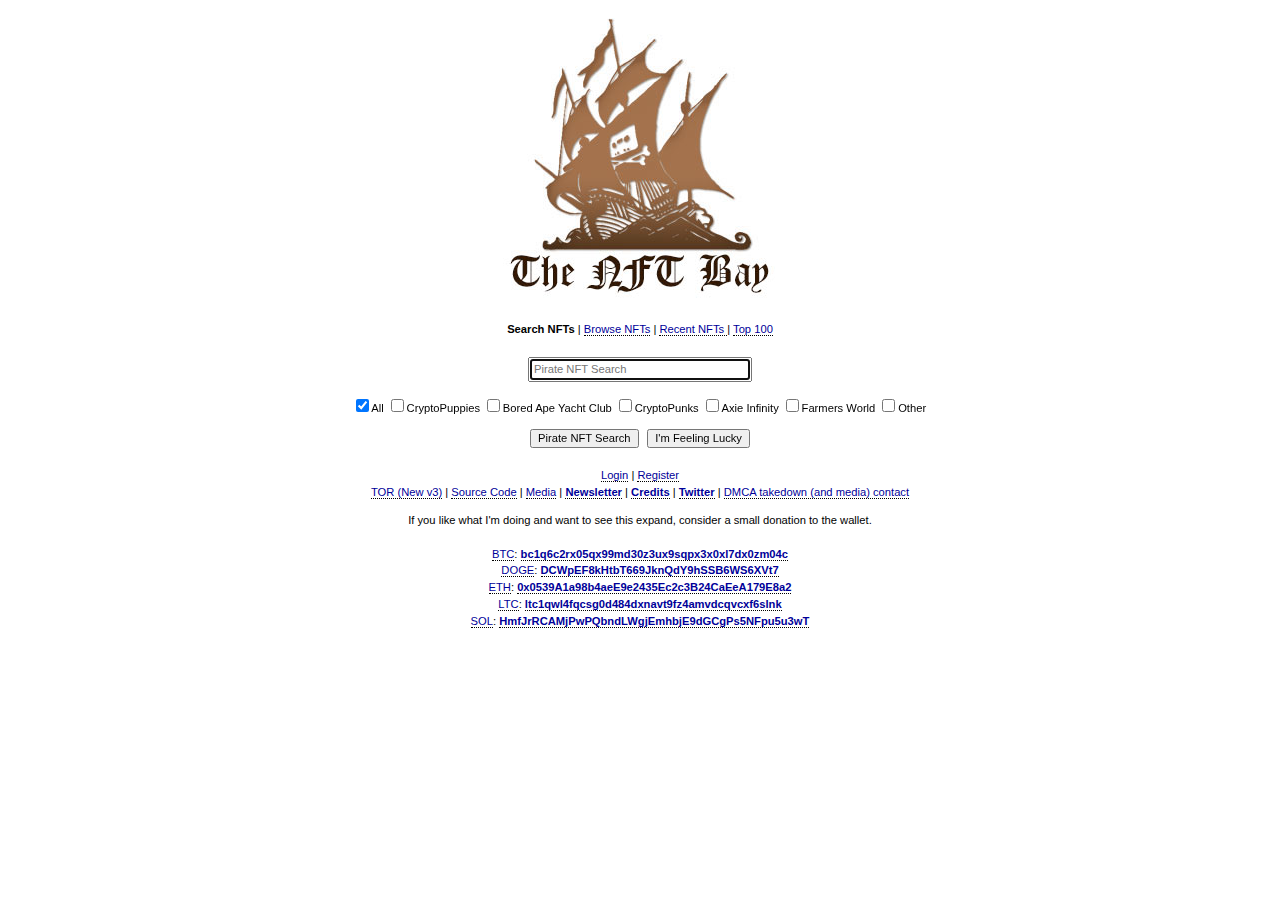
<file: index.html>
<!DOCTYPE html>
<html lang="en">

<head>
    <meta charset="utf-8">
    <meta name="viewport" content="width=device-width, initial-scale=1, shrink-to-fit=no">
    <title>The NFT Bay is the galaxy's most resilient NFT BitTorrent site! - You wouldn't steal a JPEG (or would you...)
    </title>
    <meta name="description"
        content="The NFT Bay is the galaxy's most resilient NFT BitTorrent site! - You wouldn't steal a JPEG (or would you...)">
    <meta name="keywords"
        content="mp3, avi, bittorrent, torrent, torrents, movies, music, games, applications, apps, download, upload, share, kopimi, magnets, magnet">
    <link href="/static/normalize.css" rel="stylesheet" type="text/css">
    <link href="/static/tpb.css" rel="stylesheet" type="text/css">
    <script src="/static/main.js"></script>
    <link rel="preload" href="/browse.json" as="fetch" />
    <link rel="preload" href="/recent.json" as="fetch" />
    <link rel="preload" href="/top.json" as="fetch" />
    <script src="https://ajax.googleapis.com/ajax/libs/jquery/2.1.4/jquery.min.js"></script>

    <link rel="preload" href="/browse.json" as="fetch" />
    <link rel="preload" href="/recent.json" as="fetch" />
    <link rel="preload" href="/top.json" as="fetch" />

    <meta name="twitter:card" content="summary_large_image" />
    <meta name="twitter:description" content="You wouldn't steal a JPEG (or would you...)" />
    <meta name="twitter:title" content="The NFT Bay is the galaxy's most resilient NFT BitTorrent site!" />
    <meta name="twitter:image" content="https://thenftbay.org/images/tnb.jpg" />

    <meta property="og:locale" content="en_US" />
    <meta property="og:type" content="article" />
    <meta property="og:site_name" content="The NFT Bay is the galaxy's most resilient NFT BitTorrent site!" />

    <meta property="og:title" content="The NFT Bay is the galaxy's most resilient NFT BitTorrent site!" />
    <meta property="og:description" content="You wouldn't steal a JPEG (or would you...)" />


    <meta property="og:image" content="https://thenftbay.org/images/tnb.jpg" />
    <meta property="og:image:width" content="730" />
    <meta property="og:image:height" content="412" />

    <!-- Global site tag (gtag.js) - Google Analytics -->
<script async src="https://www.googletagmanager.com/gtag/js?id=UA-72070602-1"></script>
<script>
  window.dataLayer = window.dataLayer || [];
  function gtag(){dataLayer.push(arguments);}
  gtag('js', new Date());

  gtag('config', 'UA-72070602-1');
</script>


</head>

<body class="align-center" id="home">
    <header>
        <nav>
            <section><a href="/description.html" style="border: 0;"><img src="/images/tnb.jpg"></a></section>
            <section>
                <strong>Search NFTs</strong> |
                <a href="/search.html" title="Browse NFTs">Browse&nbsp;NFTs</a> |
                <a href="/recent.html" title="Recent NFTs">Recent&nbsp;NFTs </a> |
                <a href="/top.html" title="Top 100">Top&nbsp;100</a>
            </section>
        </nav>
    </header>
    <main>
        <section>
            <form action="/search.html" name="q">
                <div>
                    <input name="q" type="search" title="Pirate NFT Search" placeholder="Pirate NFT Search" autofocus
                        required style="width: 20em; padding: 4px;">
                </div>
                <div>
                    <span class="form-box"><label title="All" for="all" accesskey="a"><input name="all" id="all"
                                type="checkbox" onclick="setAll();" checked>All</label></span>
                    <span class="form-box"><label title="CryptoPuppies" for="audio" accesskey="q"><input name="audio"
                                id="audio" type="checkbox" onclick="rmAll();">CryptoPuppies</label></span>
                    <span class="form-box"><label title="Video" for="video" accesskey="w"><input name="video" id="video"
                                type="checkbox" onclick="rmAll();">Bored Ape Yacht Club</label></span>
                    <span class="form-box"><label title="Applications" for="apps" accesskey="e"><input name="apps"
                                id="apps" type="checkbox" onclick="rmAll();">CryptoPunks</label></span>
                    <span class="form-box"><label title="Games" for="games" accesskey="r"><input name="games" id="games"
                                type="checkbox" onclick="rmAll();">Axie Infinity</label></span>
                    <span class="form-box"><label title="Porn" for="porn" accesskey="t"><input name="porn" id="porn"
                                type="checkbox" onclick="rmAll();">Farmers World</label></span>
                    <span class="form-box"><label title="Other" for="other" accesskey="y"><input name="other" id="other"
                                type="checkbox" onclick="rmAll();">Other</label></span>
                </div>
                <div>
                    <input type="submit" title="Pirate NFT Search" name="search" value="Pirate NFT Search"
                        accesskey="s">
                    <input type="submit" title="I'm Feeling Lucky" name="lucky" value="I'm Feeling Lucky">
                </div>
                <input type="hidden" name="page" value="0">
                <input type="hidden" name="orderby" value="">
            </form>
            </div>
        </section>
    </main>
    <footer class="row flow-root flow-column align-center">
        <nav>
            <div>
                <a href="" title="Login">Login</a> |
                <a href="" title="Register">Register</a>
            </div>
            <div>
                <a href="https://www.youtube.com/watch?v=GiHdpAVIHgo" title="tor address">TOR (New v3)</a>
                |
                <a href="http://github.com/ghuntley/thenftbay.org" title="discussion forum" target="_blank">Source Code</a>
                |
                <a href="/media.html" title="media" target="_blank">Media</a>
                |
                <a href="https://ghuntley.com/newsletter" target="_NEW"><b>Newsletter</b></a>
                |
                <a href="https://ghuntley.com" target="_NEW"><b>Credits</b></a>
                |
                <a href="https://twitter.com/GeoffreyHuntley/status/1461322836165885954" target="_NEW"><b>Twitter</b></a>
                |
                <a href="mailto:ghuntley+thenftbay@ghuntley.com" target="_NEW">DMCA takedown (and media) contact</a>
            </div>
        </nav>
        <p style="overflow-wrap: break-word;">
            If you like what I'm doing and want to see this expand, consider a small donation to the wallet.<br/><br/>

            <a href="https://ghuntley.com/support" target="_NEW">BTC</a>: <b><a href="https://ghuntley.com/support">bc1q6c2rx05qx99md30z3ux9sqpx3x0xl7dx0zm04c</a></b><br/>

            <a href="https://ghuntley.com/support" target="_NEW">DOGE</a>: <b><a href="https://ghuntley.com/support">DCWpEF8kHtbT669JknQdY9hSSB6WS6XVt7</a></b><br/>

            <a href="https://ghuntley.com/support" target="_NEW">ETH</a>: <b><a href="https://ghuntley.com/support">0x0539A1a98b4aeE9e2435Ec2c3B24CaEeA179E8a2</a></b><br/>

            <a href="https://ghuntley.com/support" target="_NEW">LTC</a>: <b><a href="https://ghuntley.com/support">ltc1qwl4fqcsg0d484dxnavt9fz4amvdcqvcxf6slnk</a></b><br/>

            <a href="https://ghuntley.com/support" target="_NEW">SOL</a>: <b><a href="https://ghuntley.com/support">HmfJrRCAMjPwPQbndLWgjEmhbjE9dGCgPs5NFpu5u3wT</a></b><br/>
        </p>
    </footer>

</body>

</html>
</file>
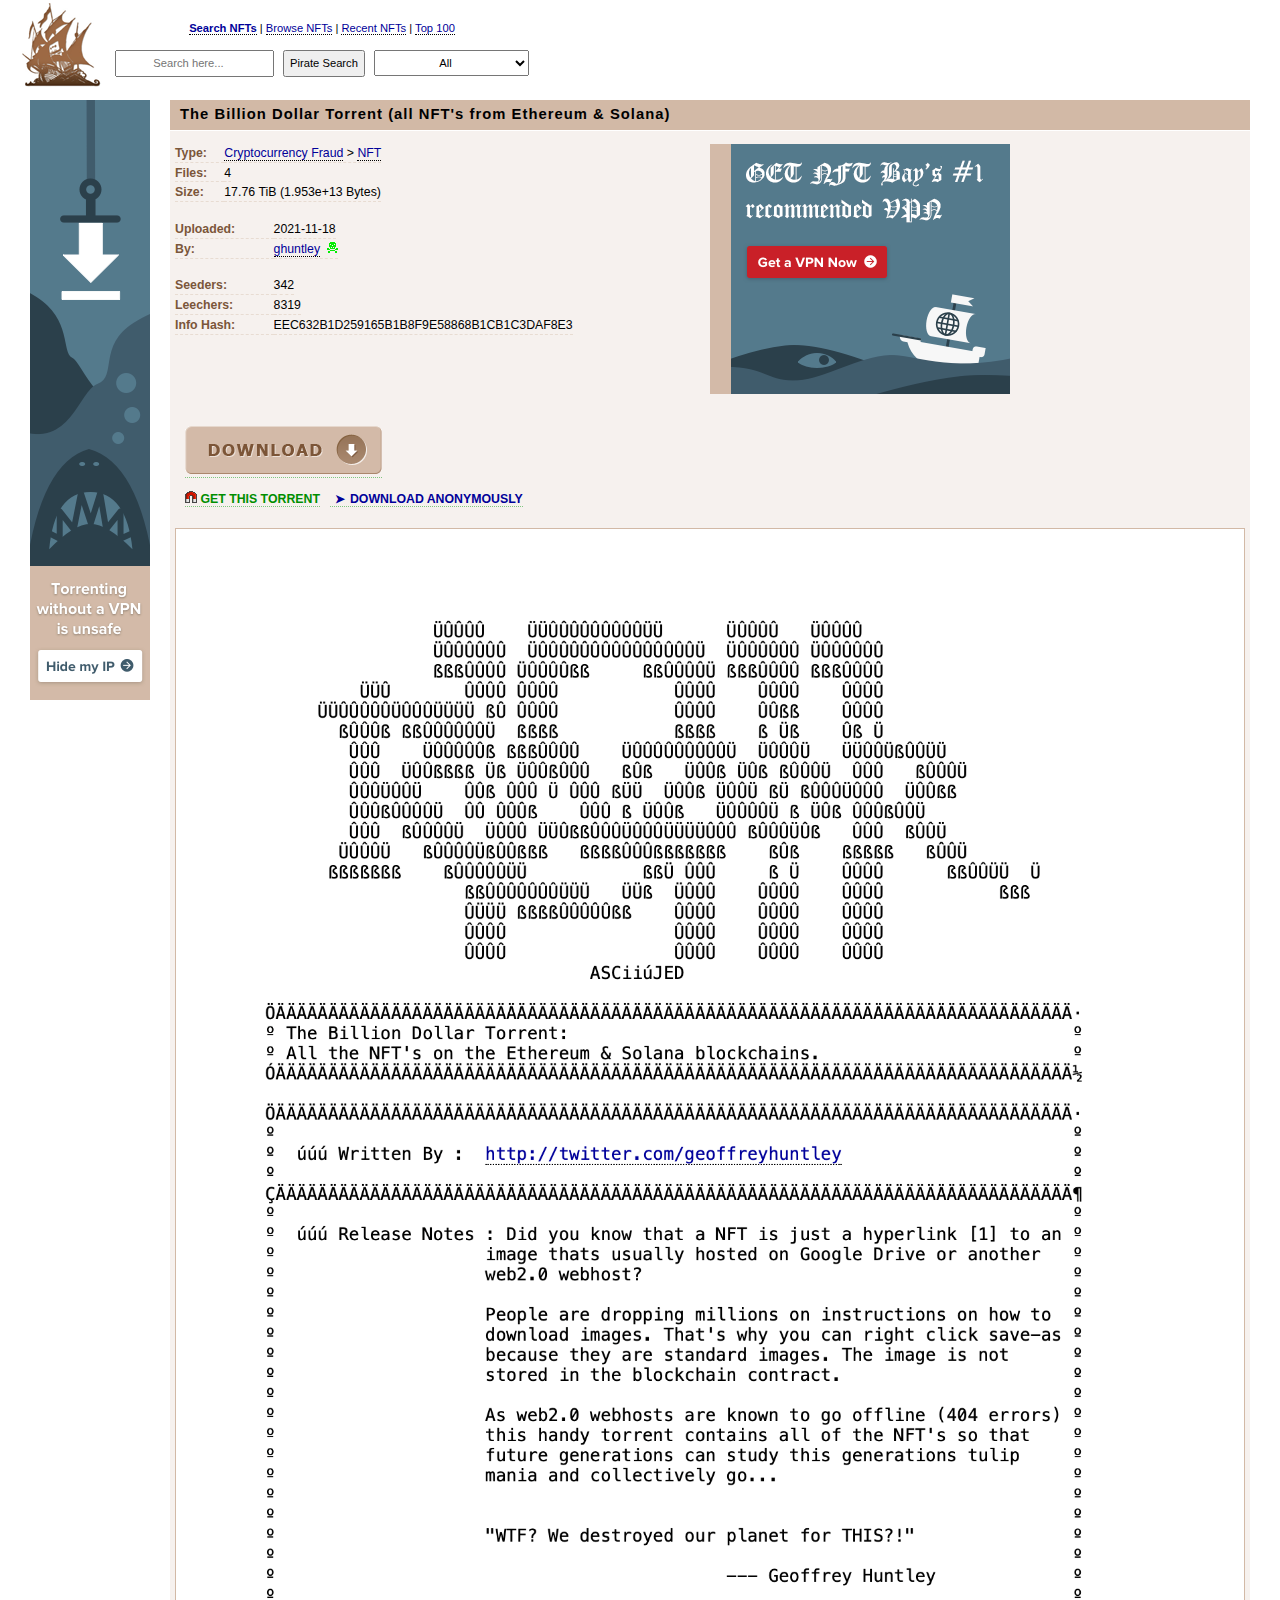
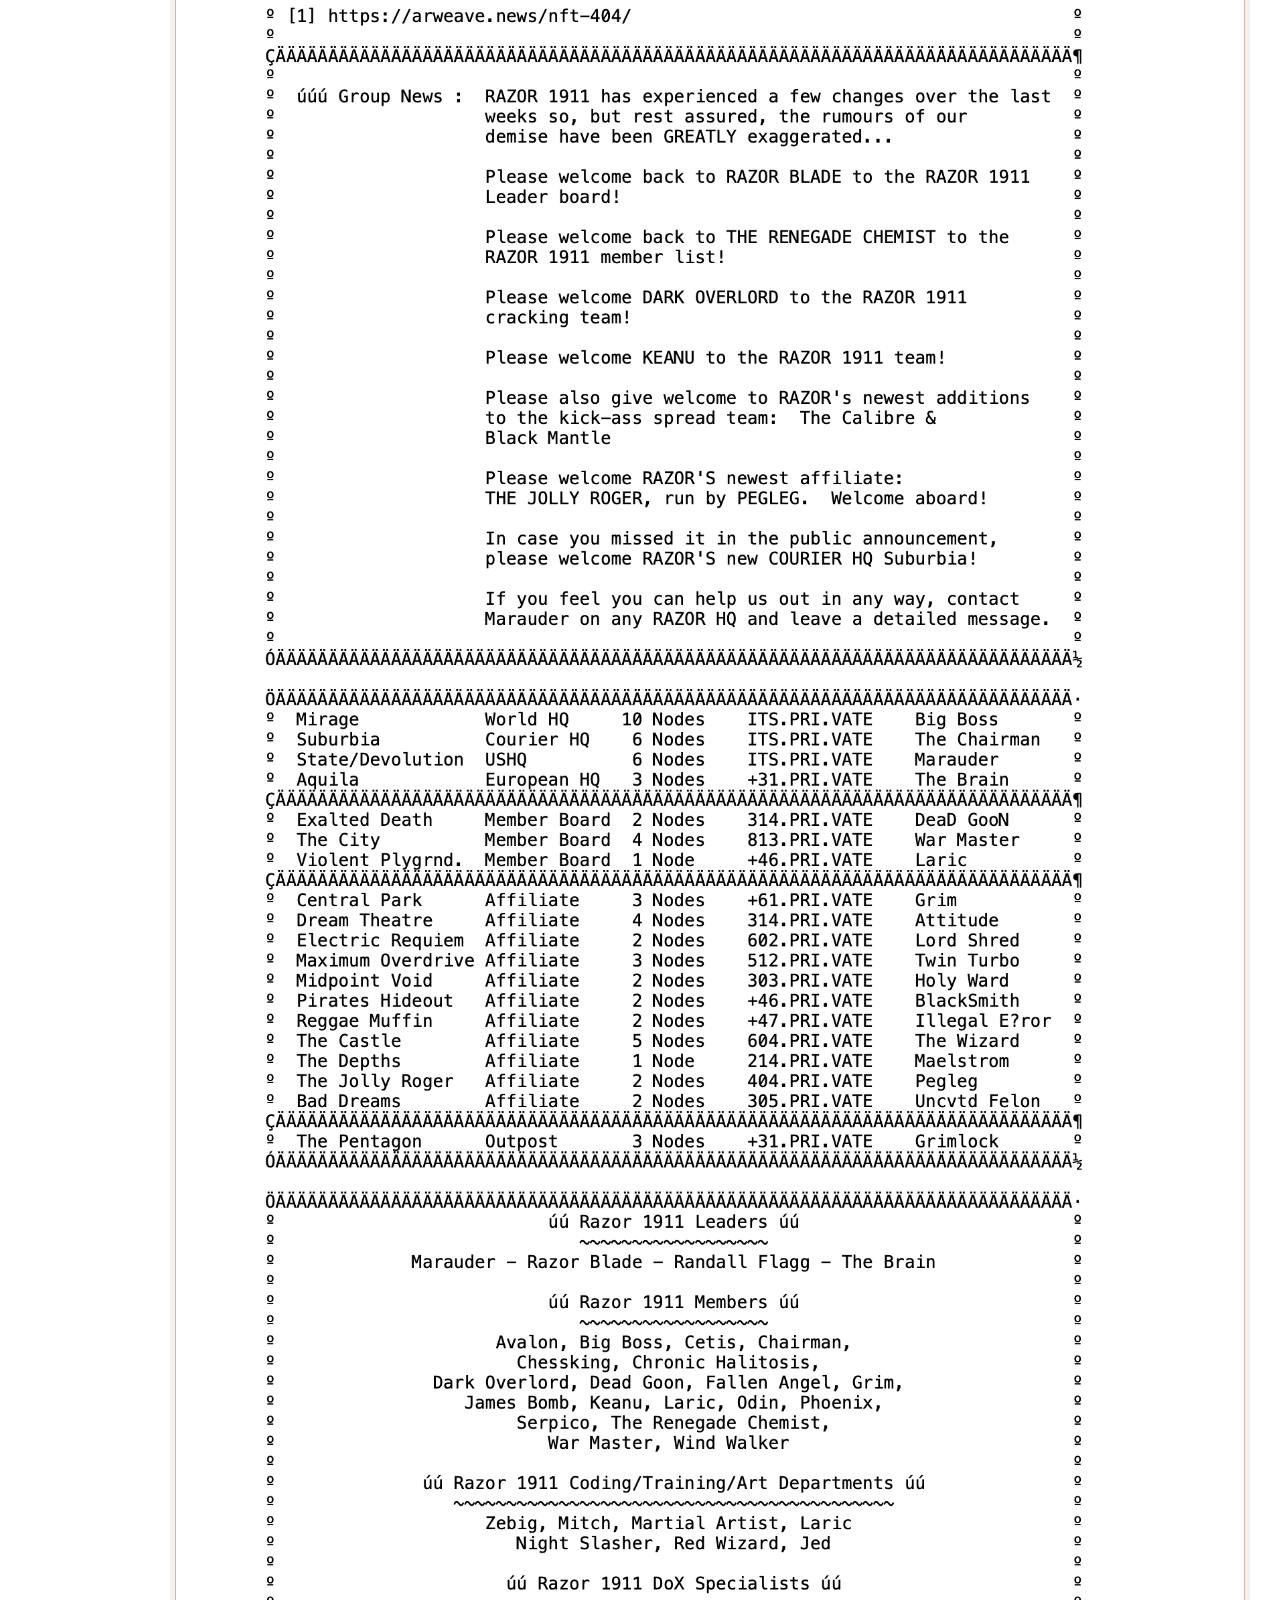
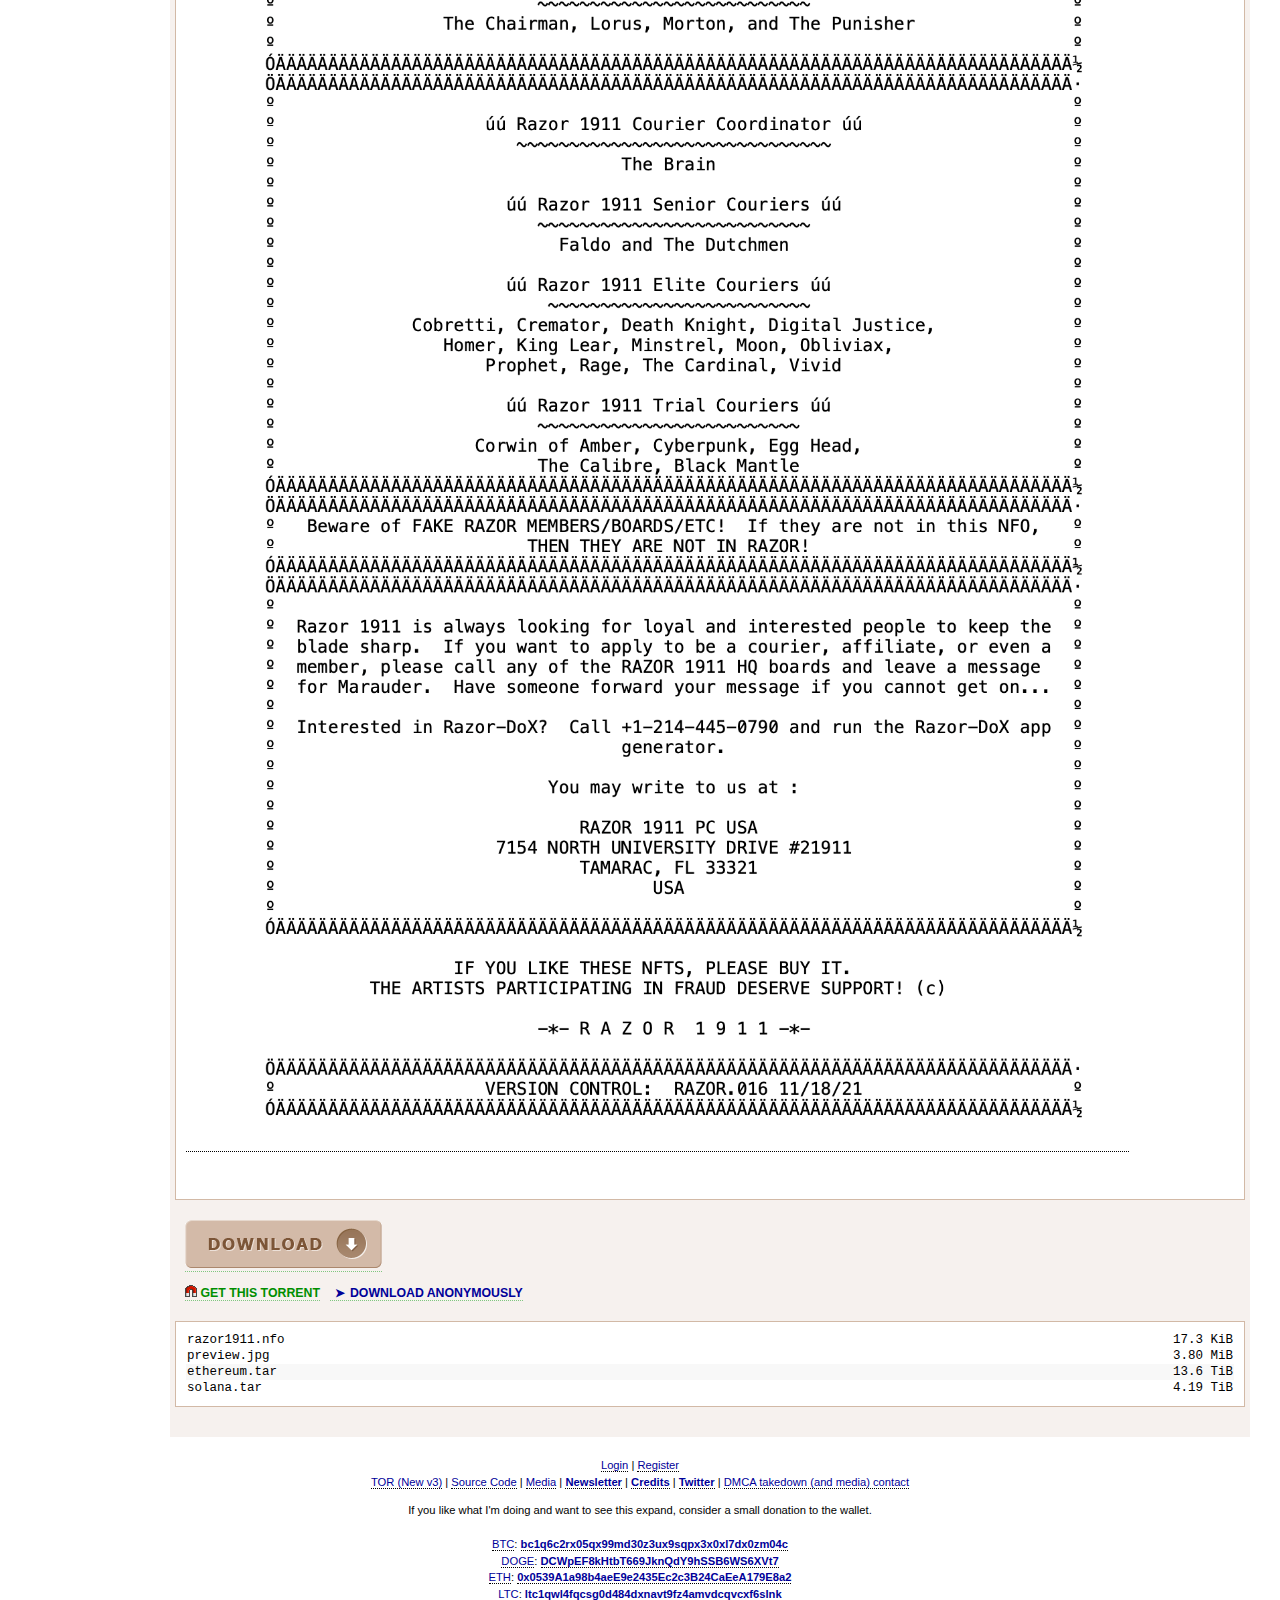
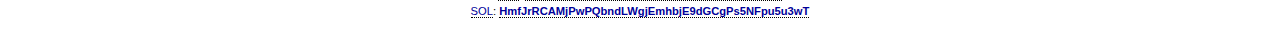
<file: description.html>
<html lang="en">
<grammarly-desktop-integration data-grammarly-shadow-root="true"></grammarly-desktop-integration>

<head>
    <meta charset="utf-8">
    <meta name="viewport" content="width=device-width, initial-scale=1, shrink-to-fit=no">
    <title>The NFT Bay is the galaxy's most resilient NFT BitTorrent site! - You wouldn't steal a JPEG (or would you...)
    </title>
    <meta name="description"
        content="The NFT Bay is the galaxy's most resilient NFT BitTorrent site! - You wouldn't steal a JPEG (or would you...)">
    <meta name="keywords"
        content="mp3, avi, bittorrent, torrent, torrents, movies, music, games, applications, apps, download, upload, share, kopimi, magnets, magnet">
    <link href="/static/normalize.css" rel="stylesheet" type="text/css">
    <link href="/static/tpb.css" rel="stylesheet" type="text/css">
    <script src="/static/main.js"></script>
    <link rel="preload" href="/browse.json" as="fetch" />
    <link rel="preload" href="/recent.json" as="fetch" />
    <link rel="preload" href="/top.json" as="fetch" />
    <script src="https://ajax.googleapis.com/ajax/libs/jquery/2.1.4/jquery.min.js"></script>

    <link rel="preload" href="/browse.json" as="fetch" />
    <link rel="preload" href="/recent.json" as="fetch" />
    <link rel="preload" href="/top.json" as="fetch" />

    <meta name="twitter:card" content="summary_large_image" />
    <meta name="twitter:description" content="You wouldn't steal a JPEG (or would you...)" />
    <meta name="twitter:title" content="The NFT Bay is the galaxy's most resilient NFT BitTorrent site!" />
    <meta name="twitter:image" content="https://thenftbay.org/images/tnb.jpg" />

    <meta property="og:locale" content="en_US" />
    <meta property="og:type" content="article" />
    <meta property="og:site_name" content="The NFT Bay is the galaxy's most resilient NFT BitTorrent site!" />

    <meta property="og:title" content="The NFT Bay is the galaxy's most resilient NFT BitTorrent site!" />
    <meta property="og:description" content="You wouldn't steal a JPEG (or would you...)" />


    <meta property="og:image" content="https://thenftbay.org/images/tnb.jpg" />
    <meta property="og:image:width" content="730" />
    <meta property="og:image:height" content="412" />

    <!-- Global site tag (gtag.js) - Google Analytics -->
<script async src="https://www.googletagmanager.com/gtag/js?id=UA-72070602-1"></script>
<script>
  window.dataLayer = window.dataLayer || [];
  function gtag(){dataLayer.push(arguments);}
  gtag('js', new Date());

  gtag('config', 'UA-72070602-1');
</script>

<script async src="https://pagead2.googlesyndication.com/pagead/js/adsbygoogle.js?client=ca-pub-6929026601613068"
     crossorigin="anonymous"></script>

</head>

<body id="browse">
    <main>
        <div class="browse">
            <section class="col-left ad120">
                <a href="/"
                    style="text-decoration:none; border-bottom:none; color:none;"><img
                        src="/images/120.png"></a>
            </section>
            <section class="col-center">
                <div id="description_container">
                    <h2><label id="name">The Billion Dollar Torrent (all NFT's from Ethereum & Solana)</label></h2>
                    <div id="metadata">
                        <dl id="meta-left" class="col-meta">
                            <div>
                                <dt class="dt-sm">Type:</dt>
                                <dd><label id="cat"><a href="/search.html?q=category:100">Cryptocurrency Fraud</a> &gt; <a
                                            href="/search.html?q=category:101">NFT</a></label></dd>
                            </div>
                            <div>
                                <dt class="dt-sm">Files:</dt>
                                <dd><label id="nfiles">4</label></dd>
                            </div>
                            <div>
                                <dt class="dt-sm">Size:</dt>
                                <dd><label id="size">17.76&nbsp;TiB&nbsp;(1.953e+13 Bytes)</label></dd>
                            </div>
                            <label id="imdb"></label>
                            <br>
                            <div>
                                <dt class="dt-md">Uploaded:</dt>
                                <dd><label id="uld"><label title="14:54:20 GMT+1000 (AEST)">2021-11-18</label></label>
                                </dd>
                            </div>
                            <div>
                                <dt class="dt-md">By:</dt>
                                <dd><label id="user"><a
                                            href="https://ghuntley.com">ghuntley</a>&nbsp;&nbsp;<img
                                            src="/images/vip.gif" alt="VIP"></label></dd>
                            </div>
                            <br>
                            <div>
                                <dt class="dt-md">Seeders:</dt>
                                <dd><label id="s">342</label></dd>
                            </div>
                            <div>
                                <dt class="dt-md">Leechers:</dt>
                                <dd><label id="l">8319</label></dd>
                            </div>
                            <div>
                                <dt class="dt-md">Info Hash:</dt>
                                <dd style="overflow-wrap: break-word; overflow: hidden;"><label
                                        id="ih">EEC632B1D259165B1B8F9E58868B1CB1C3DAF8E3</label></dd>
                            </div>
                        </dl>
                        <dl id="meta-right" class="col-meta">
                            <a href="/"
                                style="text-decoration:none; border-bottom:none; color:none;"><img
                                    src="/images/300.png"></a>
                        </dl>
                    </div>
                    <div class="links">
                        <label id="d"><a
                                href="/billion-dollar-nft-torrent.torrent"
                                style="text-decoration:none" target="_NEW"><img
                                    src="/images/dlbtn.png"></a><br><br><a
                                href="/billion-dollar-nft-torrent.torrent"><img
                                    src="/images/icon-magnet.gif"> Get This Torrent</a><a
                                href="/billion-dollar-nft-torrent.torrent" target="_NEW"
                                style="color:#009" class="hyper-link">Download Anonymously</a></label>
                    </div>
                    <div id="description_text" class="text-box"><label id="descr">

                        <a href="https://twitter.com/GeoffreyHuntley/status/1461322836165885954"><img src="/images/razor1911nfo.png" width="90%"/></a>
                        <!-- ÜÛÛÛÛ    ÜÜÛÛÛÛÛÛÛÛÛÜÜ      ÜÛÛÛÛ   ÜÛÛÛÛ
                        ÜÛÛÛÛÛÛ  ÜÛÛÛÛÛÛÛÛÛÛÛÛÛÛÛÜ  ÜÛÛÛÛÛÛ ÜÛÛÛÛÛÛ
                        ßßßÛÛÛÛ ÜÛÛÛÛßß     ßßÛÛÛÛÜ ßßßÛÛÛÛ ßßßÛÛÛÛ
                 ÜÜÛ       ÛÛÛÛ ÛÛÛÛ           ÛÛÛÛ    ÛÛÛÛ    ÛÛÛÛ
             ÜÜÛÛÛÛÛÜÛÛÛÜÜÜÜ ßÛ ÛÛÛÛ           ÛÛÛÛ    ÛÛßß    ÛÛÛÛ
               ßÛÛÛß ßßÛÛÛÛÛÛÜ  ßßßß           ßßßß    ß Üß    Ûß Ü
                ÛÛÛ    ÜÛÛÛÛÛß ßßßÛÛÛÛ    ÜÛÛÛÛÛÛÛÛÛÜ  ÜÛÛÛÜ   ÜÜÛÛÜßÛÛÜÜ
                ÛÛÛ  ÜÛÛßßßß Üß ÜÛÛßÛÛÛ   ßÛß   ÜÛÛß ÜÛß ßÛÛÛÜ  ÛÛÛ   ßÛÛÛÜ
                ÛÛÛÜÛÛÜ    ÛÛß ÛÛÛ Ü ÛÛÛ ßÜÜ  ÜÛÛß ÜÛÛÜ ßÜ ßÛÛÛÜÛÛÛ  ÜÛÛßß
                ÛÛÛßÛÛÛÛÜ  ÛÛ ÛÛÛß    ÛÛÛ ß ÜÛÛß   ÜÛÛÛÛÜ ß ÜÛß ÛÛÛßÛÛÜ
                ÛÛÛ  ßÛÛÛÛÜ  ÜÛÛÛ ÜÜÛßßÛÛÛÜÛÛÛÜÜÜÜÛÛÛ ßÛÛÛÜÛß   ÛÛÛ  ßÛÛÜ
               ÜÛÛÛÜ   ßÛÛÛÛÜßÛÛßßß   ßßßßÛÛÛßßßßßßß    ßÛß    ßßßßß   ßÛÛÜ
              ßßßßßßß    ßÛÛÛÛÛÜÜ           ßßÜ ÛÛÛ     ß Ü    ÛÛÛÛ      ßßÛÛÜÜ  Ü
                           ßßÛÛÛÛÛÛÛÜÜÜ   ÜÜß  ÜÛÛÛ    ÛÛÛÛ    ÛÛÛÛ           ßßß
                           ÛÜÜÜ ßßßßÛÛÛÛÛßß    ÛÛÛÛ    ÛÛÛÛ    ÛÛÛÛ
                           ÛÛÛÛ                ÛÛÛÛ    ÛÛÛÛ    ÛÛÛÛ
                           ÛÛÛÛ                ÛÛÛÛ    ÛÛÛÛ    ÛÛÛÛ
                                       ASCiiúJED<ACiD>
       
        ÖÄÄÄÄÄÄÄÄÄÄÄÄÄÄÄÄÄÄÄÄÄÄÄÄÄÄÄÄÄÄÄÄÄÄÄÄÄÄÄÄÄÄÄÄÄÄÄÄÄÄÄÄÄÄÄÄÄÄÄÄÄÄÄÄÄÄÄÄÄÄÄÄÄÄÄÄ·
        º The Billion Dollar Torrent:                                                º
        º All the NFT's on the Ethereum & Solana blockchains.                        º
        ÓÄÄÄÄÄÄÄÄÄÄÄÄÄÄÄÄÄÄÄÄÄÄÄÄÄÄÄÄÄÄÄÄÄÄÄÄÄÄÄÄÄÄÄÄÄÄÄÄÄÄÄÄÄÄÄÄÄÄÄÄÄÄÄÄÄÄÄÄÄÄÄÄÄÄÄÄ½
       
        ÖÄÄÄÄÄÄÄÄÄÄÄÄÄÄÄÄÄÄÄÄÄÄÄÄÄÄÄÄÄÄÄÄÄÄÄÄÄÄÄÄÄÄÄÄÄÄÄÄÄÄÄÄÄÄÄÄÄÄÄÄÄÄÄÄÄÄÄÄÄÄÄÄÄÄÄÄ·
        º                                                                            º
        º  úúú Written By :  <a href="http://twitter.com/geoffreyhuntley">http://twitter.com/geoffreyhuntley</a>                      º
        º                                                                            º
        ÇÄÄÄÄÄÄÄÄÄÄÄÄÄÄÄÄÄÄÄÄÄÄÄÄÄÄÄÄÄÄÄÄÄÄÄÄÄÄÄÄÄÄÄÄÄÄÄÄÄÄÄÄÄÄÄÄÄÄÄÄÄÄÄÄÄÄÄÄÄÄÄÄÄÄÄÄ¶
        º                                                                            º
        º  úúú Release Notes : Did you know that a NFT is just a hyperlink [1] to an º
        º                    image thats usually hosted on Google Drive or another   º
        º                    web2.0 webhost?                                         º   
        º                                                                            º
        º                    People are dropping millions on instructions on how to  º
        º                    download images. That's why you can right click save-as º
        º                    because they are standard images. The image is not      º
        º                    stored in the blockchain contract.                      º
        º                                                                            º
        º                    As web2.0 webhosts are known to go offline (404 errors) º
        º                    this handy torrent contains all of the NFT's so that    º
        º                    future generations can study this generations tulip     º
        º                    mania and collectively go...                            º
        º                                                                            º
        º                                                                            º
        º                    "WTF? We destroyed our planet for THIS?!"               º
        º                                                                            º
        º                                           --- Geoffrey Huntley             º
        º                                                                            º
        º [1] https://arweave.news/nft-404/                                          º
        º                                                                            º
        ÇÄÄÄÄÄÄÄÄÄÄÄÄÄÄÄÄÄÄÄÄÄÄÄÄÄÄÄÄÄÄÄÄÄÄÄÄÄÄÄÄÄÄÄÄÄÄÄÄÄÄÄÄÄÄÄÄÄÄÄÄÄÄÄÄÄÄÄÄÄÄÄÄÄÄÄÄ¶
        º                                                                            º
        º  úúú Group News :  RAZOR 1911 has experienced a few changes over the last  º
        º                    weeks so, but rest assured, the rumours of our          º
        º                    demise have been GREATLY exaggerated...                 º
        º                                                                            º
        º                    Please welcome back to RAZOR BLADE to the RAZOR 1911    º
        º                    Leader board!                                           º
        º                                                                            º
        º                    Please welcome back to THE RENEGADE CHEMIST to the      º
        º                    RAZOR 1911 member list!                                 º
        º                                                                            º
        º                    Please welcome DARK OVERLORD to the RAZOR 1911          º
        º                    cracking team!                                          º
        º                                                                            º
        º                    Please welcome KEANU to the RAZOR 1911 team!            º
        º                                                                            º
        º                    Please also give welcome to RAZOR's newest additions    º
        º                    to the kick-ass spread team:  The Calibre &             º
        º                    Black Mantle                                            º
        º                                                                            º
        º                    Please welcome RAZOR'S newest affiliate:                º
        º                    THE JOLLY ROGER, run by PEGLEG.  Welcome aboard!        º
        º                                                                            º
        º                    In case you missed it in the public announcement,       º
        º                    please welcome RAZOR'S new COURIER HQ Suburbia!         º
        º                                                                            º
        º                    If you feel you can help us out in any way, contact     º
        º                    Marauder on any RAZOR HQ and leave a detailed message.  º
        º                                                                            º
        ÓÄÄÄÄÄÄÄÄÄÄÄÄÄÄÄÄÄÄÄÄÄÄÄÄÄÄÄÄÄÄÄÄÄÄÄÄÄÄÄÄÄÄÄÄÄÄÄÄÄÄÄÄÄÄÄÄÄÄÄÄÄÄÄÄÄÄÄÄÄÄÄÄÄÄÄÄ½
       
        ÖÄÄÄÄÄÄÄÄÄÄÄÄÄÄÄÄÄÄÄÄÄÄÄÄÄÄÄÄÄÄÄÄÄÄÄÄÄÄÄÄÄÄÄÄÄÄÄÄÄÄÄÄÄÄÄÄÄÄÄÄÄÄÄÄÄÄÄÄÄÄÄÄÄÄÄÄ·
        º  Mirage            World HQ     10 Nodes    ITS.PRI.VATE    Big Boss       º
        º  Suburbia          Courier HQ    6 Nodes    ITS.PRI.VATE    The Chairman   º
        º  State/Devolution  USHQ          6 Nodes    ITS.PRI.VATE    Marauder       º
        º  Aquila            European HQ   3 Nodes    +31.PRI.VATE    The Brain      º
        ÇÄÄÄÄÄÄÄÄÄÄÄÄÄÄÄÄÄÄÄÄÄÄÄÄÄÄÄÄÄÄÄÄÄÄÄÄÄÄÄÄÄÄÄÄÄÄÄÄÄÄÄÄÄÄÄÄÄÄÄÄÄÄÄÄÄÄÄÄÄÄÄÄÄÄÄÄ¶
        º  Exalted Death     Member Board  2 Nodes    314.PRI.VATE    DeaD GooN      º
        º  The City          Member Board  4 Nodes    813.PRI.VATE    War Master     º
        º  Violent Plygrnd.  Member Board  1 Node     +46.PRI.VATE    Laric          º
        ÇÄÄÄÄÄÄÄÄÄÄÄÄÄÄÄÄÄÄÄÄÄÄÄÄÄÄÄÄÄÄÄÄÄÄÄÄÄÄÄÄÄÄÄÄÄÄÄÄÄÄÄÄÄÄÄÄÄÄÄÄÄÄÄÄÄÄÄÄÄÄÄÄÄÄÄÄ¶
        º  Central Park      Affiliate     3 Nodes    +61.PRI.VATE    Grim           º
        º  Dream Theatre     Affiliate     4 Nodes    314.PRI.VATE    Attitude       º
        º  Electric Requiem  Affiliate     2 Nodes    602.PRI.VATE    Lord Shred     º
        º  Maximum Overdrive Affiliate     3 Nodes    512.PRI.VATE    Twin Turbo     º
        º  Midpoint Void     Affiliate     2 Nodes    303.PRI.VATE    Holy Ward      º
        º  Pirates Hideout   Affiliate     2 Nodes    +46.PRI.VATE    BlackSmith     º
        º  Reggae Muffin     Affiliate     2 Nodes    +47.PRI.VATE    Illegal E?ror  º
        º  The Castle        Affiliate     5 Nodes    604.PRI.VATE    The Wizard     º
        º  The Depths        Affiliate     1 Node     214.PRI.VATE    Maelstrom      º
        º  The Jolly Roger   Affiliate     2 Nodes    404.PRI.VATE    Pegleg         º
        º  Bad Dreams        Affiliate     2 Nodes    305.PRI.VATE    Uncvtd Felon   º
        ÇÄÄÄÄÄÄÄÄÄÄÄÄÄÄÄÄÄÄÄÄÄÄÄÄÄÄÄÄÄÄÄÄÄÄÄÄÄÄÄÄÄÄÄÄÄÄÄÄÄÄÄÄÄÄÄÄÄÄÄÄÄÄÄÄÄÄÄÄÄÄÄÄÄÄÄÄ¶
        º  The Pentagon      Outpost       3 Nodes    +31.PRI.VATE    Grimlock       º
        ÓÄÄÄÄÄÄÄÄÄÄÄÄÄÄÄÄÄÄÄÄÄÄÄÄÄÄÄÄÄÄÄÄÄÄÄÄÄÄÄÄÄÄÄÄÄÄÄÄÄÄÄÄÄÄÄÄÄÄÄÄÄÄÄÄÄÄÄÄÄÄÄÄÄÄÄÄ½
       
        ÖÄÄÄÄÄÄÄÄÄÄÄÄÄÄÄÄÄÄÄÄÄÄÄÄÄÄÄÄÄÄÄÄÄÄÄÄÄÄÄÄÄÄÄÄÄÄÄÄÄÄÄÄÄÄÄÄÄÄÄÄÄÄÄÄÄÄÄÄÄÄÄÄÄÄÄÄ·
        º                          úú Razor 1911 Leaders úú                          º
        º                             ~~~~~~~~~~~~~~~~~~                             º
        º             Marauder - Razor Blade - Randall Flagg - The Brain             º
        º                                                                            º
        º                          úú Razor 1911 Members úú                          º
        º                             ~~~~~~~~~~~~~~~~~~                             º
        º                     Avalon, Big Boss, Cetis, Chairman,                     º
        º                       Chessking, Chronic Halitosis,                        º
        º               Dark Overlord, Dead Goon, Fallen Angel, Grim,                º
        º                  James Bomb, Keanu, Laric, Odin, Phoenix,                  º
        º                       Serpico, The Renegade Chemist,                       º
        º                          War Master, Wind Walker                           º
        º                                                                            º
        º              úú Razor 1911 Coding/Training/Art Departments úú              º
        º                 ~~~~~~~~~~~~~~~~~~~~~~~~~~~~~~~~~~~~~~~~~~                 º
        º                    Zebig, Mitch, Martial Artist, Laric                     º
        º                       Night Slasher, Red Wizard, Jed                       º
        º                                                                            º
        º                      úú Razor 1911 DoX Specialists úú                      º
        º                         ~~~~~~~~~~~~~~~~~~~~~~~~~~                         º
        º                The Chairman, Lorus, Morton, and The Punisher               º
        º                                                                            º
        ÓÄÄÄÄÄÄÄÄÄÄÄÄÄÄÄÄÄÄÄÄÄÄÄÄÄÄÄÄÄÄÄÄÄÄÄÄÄÄÄÄÄÄÄÄÄÄÄÄÄÄÄÄÄÄÄÄÄÄÄÄÄÄÄÄÄÄÄÄÄÄÄÄÄÄÄÄ½
        ÖÄÄÄÄÄÄÄÄÄÄÄÄÄÄÄÄÄÄÄÄÄÄÄÄÄÄÄÄÄÄÄÄÄÄÄÄÄÄÄÄÄÄÄÄÄÄÄÄÄÄÄÄÄÄÄÄÄÄÄÄÄÄÄÄÄÄÄÄÄÄÄÄÄÄÄÄ·
        º                                                                            º
        º                    úú Razor 1911 Courier Coordinator úú                    º
        º                       ~~~~~~~~~~~~~~~~~~~~~~~~~~~~~~                       º
        º                                 The Brain                                  º
        º                                                                            º
        º                      úú Razor 1911 Senior Couriers úú                      º
        º                         ~~~~~~~~~~~~~~~~~~~~~~~~~~                         º
        º                           Faldo and The Dutchmen                           º
        º                                                                            º
        º                      úú Razor 1911 Elite Couriers úú                       º
        º                          ~~~~~~~~~~~~~~~~~~~~~~~~~                         º
        º             Cobretti, Cremator, Death Knight, Digital Justice,             º
        º                Homer, King Lear, Minstrel, Moon, Obliviax,                 º
        º                    Prophet, Rage, The Cardinal, Vivid                      º
        º                                                                            º
        º                      úú Razor 1911 Trial Couriers úú                       º
        º                         ~~~~~~~~~~~~~~~~~~~~~~~~~                          º
        º                   Corwin of Amber, Cyberpunk, Egg Head,                    º
        º                         The Calibre, Black Mantle                          º
        ÓÄÄÄÄÄÄÄÄÄÄÄÄÄÄÄÄÄÄÄÄÄÄÄÄÄÄÄÄÄÄÄÄÄÄÄÄÄÄÄÄÄÄÄÄÄÄÄÄÄÄÄÄÄÄÄÄÄÄÄÄÄÄÄÄÄÄÄÄÄÄÄÄÄÄÄÄ½
        ÖÄÄÄÄÄÄÄÄÄÄÄÄÄÄÄÄÄÄÄÄÄÄÄÄÄÄÄÄÄÄÄÄÄÄÄÄÄÄÄÄÄÄÄÄÄÄÄÄÄÄÄÄÄÄÄÄÄÄÄÄÄÄÄÄÄÄÄÄÄÄÄÄÄÄÄÄ·
        º   Beware of FAKE RAZOR MEMBERS/BOARDS/ETC!  If they are not in this NFO,   º
        º                        THEN THEY ARE NOT IN RAZOR!                         º
        ÓÄÄÄÄÄÄÄÄÄÄÄÄÄÄÄÄÄÄÄÄÄÄÄÄÄÄÄÄÄÄÄÄÄÄÄÄÄÄÄÄÄÄÄÄÄÄÄÄÄÄÄÄÄÄÄÄÄÄÄÄÄÄÄÄÄÄÄÄÄÄÄÄÄÄÄÄ½
        ÖÄÄÄÄÄÄÄÄÄÄÄÄÄÄÄÄÄÄÄÄÄÄÄÄÄÄÄÄÄÄÄÄÄÄÄÄÄÄÄÄÄÄÄÄÄÄÄÄÄÄÄÄÄÄÄÄÄÄÄÄÄÄÄÄÄÄÄÄÄÄÄÄÄÄÄÄ·
        º                                                                            º
        º  Razor 1911 is always looking for loyal and interested people to keep the  º
        º  blade sharp.  If you want to apply to be a courier, affiliate, or even a  º
        º  member, please call any of the RAZOR 1911 HQ boards and leave a message   º
        º  for Marauder.  Have someone forward your message if you cannot get on...  º
        º                                                                            º
        º  Interested in Razor-DoX?  Call +1-214-445-0790 and run the Razor-DoX app  º
        º                                 generator.                                 º
        º                                                                            º
        º                          You may write to us at :                          º
        º                                                                            º
        º                             RAZOR 1911 PC USA                              º
        º                     7154 NORTH UNIVERSITY DRIVE #21911                     º
        º                             TAMARAC, FL 33321                              º
        º                                    USA                                     º
        º                                                                            º
        ÓÄÄÄÄÄÄÄÄÄÄÄÄÄÄÄÄÄÄÄÄÄÄÄÄÄÄÄÄÄÄÄÄÄÄÄÄÄÄÄÄÄÄÄÄÄÄÄÄÄÄÄÄÄÄÄÄÄÄÄÄÄÄÄÄÄÄÄÄÄÄÄÄÄÄÄÄ½
       
                          IF YOU LIKE THESE NFTS, PLEASE BUY IT.
                  THE ARTISTS PARTICIPATING IN FRAUD DESERVE SUPPORT! (c)
       
                                  -*- R A Z O R  1 9 1 1 -*-
       
        ÖÄÄÄÄÄÄÄÄÄÄÄÄÄÄÄÄÄÄÄÄÄÄÄÄÄÄÄÄÄÄÄÄÄÄÄÄÄÄÄÄÄÄÄÄÄÄÄÄÄÄÄÄÄÄÄÄÄÄÄÄÄÄÄÄÄÄÄÄÄÄÄÄÄÄÄÄ·
        º                    VERSION CONTROL:  RAZOR.016 11/18/21                    º
        ÓÄÄÄÄÄÄÄÄÄÄÄÄÄÄÄÄÄÄÄÄÄÄÄÄÄÄÄÄÄÄÄÄÄÄÄÄÄÄÄÄÄÄÄÄÄÄÄÄÄÄÄÄÄÄÄÄÄÄÄÄÄÄÄÄÄÄÄÄÄÄÄÄÄÄÄÄ½ -->

                    </label></div>
                    <div class="links">
                        <label id="d"><a
                                href="/billion-dollar-nft-torrent.torrent"
                                style="text-decoration:none" target="_NEW"><img
                                    src="/images/dlbtn.png"></a><br><br><a
                                href="/billion-dollar-nft-torrent.torrent"><img
                                    src="/images/icon-magnet.gif"> Get This Torrent</a><a
                                href="/billion-dollar-nft-torrent.torrent" target="_NEW"
                                style="color:#009" class="hyper-link">Download Anonymously</a></label>
                    </div>
                    <div id="filelist" class="text-box">
                        <ol>

                            <li><span class="file-name">razor1911.nfo</span><span
                                class="file-size">17.3&nbsp;KiB</span></li>

                            <li><span class="file-name">preview.jpg</span><span
                                    class="file-size">3.80&nbsp;MiB</span></li>

    
                            <li class="alt"><span class="file-name">ethereum.tar</span><span class="file-size">13.6&nbsp;TiB</span></li>

                            <li><span class="file-name">solana.tar</span><span class="file-size">4.19&nbsp;TiB</span></li>

                        </ol>
                    </div>
                </div>
            </section>
        </div>
    </main>
    <header class="row">
        <section class="col-left" id="logo"><a href="/index.html"><img
                    src="images/tpbsmall_notext.jpg" alt="The Pirate Bay"></a></section>
        <section class="col-center">
            <nav>
                <a href="/index.html" title="Search Torrents"><strong>Search&nbsp;NFTs</strong></a> |
                <a href="/search.html" title="Browse Torrents">Browse&nbsp;NFTs</a> |
                <a href="/recent.html?q=top100:recent" title="Recent Torrent">Recent&nbsp;NFTs</a> |
                <a href="/top.html" title="Top 100">Top&nbsp;100</a>
            </nav>
            <form action="/search.html">

                <input type="search" title="Pirate Search" name="q" placeholder="Search here..." id="search">
                <script>document.getElementById("search").value = getParameterByName('q')</script>
                <input value="Pirate Search" type="submit">
                <select name="cat" id="cat">
                    <option value="0">All</option>
                    <optgroup label="NFTs">
                        <option value="101">CryptoPuppies</option>
                        <option value="102">Bored Ape Yacht Club</option>
                        <option value="103">CryptoPunks</option>
                        <option value="104">Axie Infinity</option>
                        <option value="199">Farmers Ward</option>
                    </optgroup>
                </select>

        </section>

    </header>
    <footer class="row flow-root flow-column align-center">
        <nav>
            <div>
                <a href="" title="Login">Login</a> |
                <a href="" title="Register">Register</a>
            </div>
            <div>
                <a href="https://www.youtube.com/watch?v=GiHdpAVIHgo" title="tor address">TOR (New v3)</a>
                |
                <a href="http://github.com/ghuntley/thenftbay.org" title="discussion forum" target="_blank">Source Code</a>
                |
                <a href="/media.html" title="media" target="_blank">Media</a>
                |
                <a href="https://ghuntley.com/newsletter" target="_NEW"><b>Newsletter</b></a>
                |
                <a href="https://ghuntley.com" target="_NEW"><b>Credits</b></a>
                |
                <a href="https://twitter.com/GeoffreyHuntley/status/1461322836165885954" target="_NEW"><b>Twitter</b></a>
                |
                <a href="mailto:ghuntley+thenftbay@ghuntley.com" target="_NEW">DMCA takedown (and media) contact</a>
            </div>
        </nav>
        <p style="overflow-wrap: break-word;">
            If you like what I'm doing and want to see this expand, consider a small donation to the wallet.<br/><br/>

            <a href="https://ghuntley.com/support" target="_NEW">BTC</a>: <b><a href="https://ghuntley.com/support">bc1q6c2rx05qx99md30z3ux9sqpx3x0xl7dx0zm04c</a></b><br/>

            <a href="https://ghuntley.com/support" target="_NEW">DOGE</a>: <b><a href="https://ghuntley.com/support">DCWpEF8kHtbT669JknQdY9hSSB6WS6XVt7</a></b><br/>

            <a href="https://ghuntley.com/support" target="_NEW">ETH</a>: <b><a href="https://ghuntley.com/support">0x0539A1a98b4aeE9e2435Ec2c3B24CaEeA179E8a2</a></b><br/>

            <a href="https://ghuntley.com/support" target="_NEW">LTC</a>: <b><a href="https://ghuntley.com/support">ltc1qwl4fqcsg0d484dxnavt9fz4amvdcqvcxf6slnk</a></b><br/>

            <a href="https://ghuntley.com/support" target="_NEW">SOL</a>: <b><a href="https://ghuntley.com/support">HmfJrRCAMjPwPQbndLWgjEmhbjE9dGCgPs5NFpu5u3wT</a></b><br/>
        </p>
    </footer>

</body>

</html>
</file>
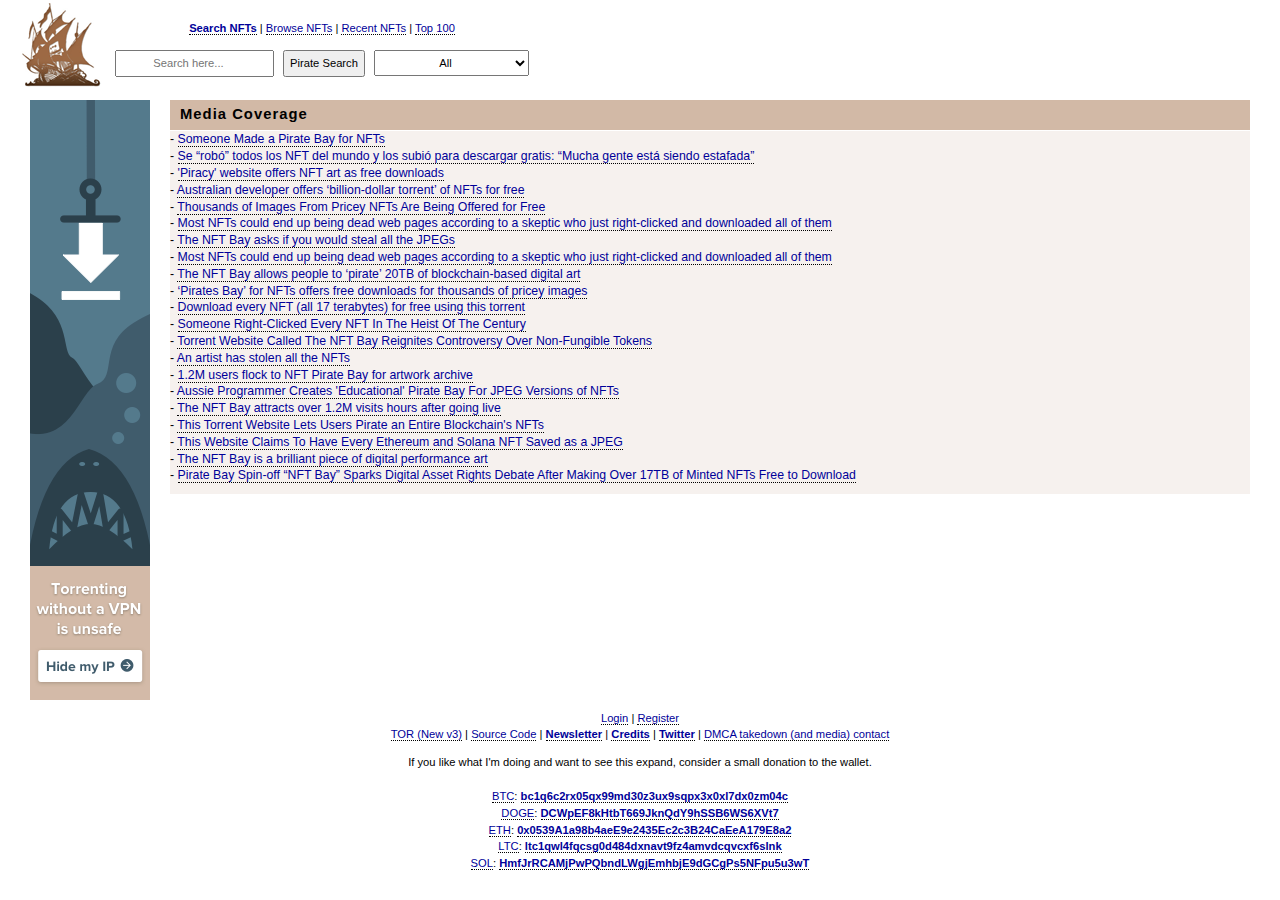
<file: media.html>
<html lang="en">
<grammarly-desktop-integration data-grammarly-shadow-root="true"></grammarly-desktop-integration>

<head>
    <meta charset="utf-8">
    <meta name="viewport" content="width=device-width, initial-scale=1, shrink-to-fit=no">
    <title>The NFT Bay is the galaxy's most resilient NFT BitTorrent site! - You wouldn't steal a JPEG (or would you...)
    </title>
    <meta name="description"
        content="The NFT Bay is the galaxy's most resilient NFT BitTorrent site! - You wouldn't steal a JPEG (or would you...)">
    <meta name="keywords"
        content="mp3, avi, bittorrent, torrent, torrents, movies, music, games, applications, apps, download, upload, share, kopimi, magnets, magnet">
    <link href="/static/normalize.css" rel="stylesheet" type="text/css">
    <link href="/static/tpb.css" rel="stylesheet" type="text/css">
    <script src="/static/main.js"></script>
    <link rel="preload" href="/browse.json" as="fetch" />
    <link rel="preload" href="/recent.json" as="fetch" />
    <link rel="preload" href="/top.json" as="fetch" />
    <script src="https://ajax.googleapis.com/ajax/libs/jquery/2.1.4/jquery.min.js"></script>

    <link rel="preload" href="/browse.json" as="fetch" />
    <link rel="preload" href="/recent.json" as="fetch" />
    <link rel="preload" href="/top.json" as="fetch" />

    <meta name="twitter:card" content="summary_large_image" />
    <meta name="twitter:description" content="You wouldn't steal a JPEG (or would you...)" />
    <meta name="twitter:title" content="The NFT Bay is the galaxy's most resilient NFT BitTorrent site!" />
    <meta name="twitter:image" content="https://thenftbay.org/images/tnb.jpg" />

    <meta property="og:locale" content="en_US" />
    <meta property="og:type" content="article" />
    <meta property="og:site_name" content="The NFT Bay is the galaxy's most resilient NFT BitTorrent site!" />

    <meta property="og:title" content="The NFT Bay is the galaxy's most resilient NFT BitTorrent site!" />
    <meta property="og:description" content="You wouldn't steal a JPEG (or would you...)" />


    <meta property="og:image" content="https://thenftbay.org/images/tnb.jpg" />
    <meta property="og:image:width" content="730" />
    <meta property="og:image:height" content="412" />

    <!-- Global site tag (gtag.js) - Google Analytics -->
<script async src="https://www.googletagmanager.com/gtag/js?id=UA-72070602-1"></script>
<script>
  window.dataLayer = window.dataLayer || [];
  function gtag(){dataLayer.push(arguments);}
  gtag('js', new Date());

  gtag('config', 'UA-72070602-1');
</script>

<script async src="https://pagead2.googlesyndication.com/pagead/js/adsbygoogle.js?client=ca-pub-6929026601613068"
     crossorigin="anonymous"></script>


</head>

<body id="browse">
    <main>
        <div class="browse">
            <section class="col-left ad120">
                <a href="/"
                    style="text-decoration:none; border-bottom:none; color:none;"><img
                        src="/images/120.png"></a>
            </section>
            <section class="col-center">
                <div id="description_container">
                    <h2><label id="name">Media Coverage</label></h2>

                        - <a href="https://web.archive.org/web/20211120055105/https://www.vice.com/en/article/xgdxvw/someone-made-a-pirate-bay-for-nfts">Someone Made a Pirate Bay for NFTs</a></br>
                        - <a href="https://web.archive.org/web/20211121132457/https://www.clarin.com/tecnologia/robo-nft-mundo-subio-descargar-gratis-mucha-gente-estafada-_0_O5PcE6QA2.html">Se “robó” todos los NFT del mundo y los subió para descargar gratis: “Mucha gente está siendo estafada”</a></br>
                        - <a href="https://web.archive.org/web/20211120055038/https%3A%2F%2Fwww.bbc.com%2Fnews%2Ftechnology-59262326">'Piracy' website offers NFT art as free downloads</a></br>
                        - <a href="https://www.afr.com/technology/australian-developer-offers-billion-dollar-torrent-of-nfts-for-free-20211119-p59ajd">Australian developer offers ‘billion-dollar torrent’ of NFTs for free</a></br>
                        - <a href="https://www.bloomberg.com/news/articles/2021-11-19/thousands-of-images-from-pricey-nfts-are-being-offered-for-free">Thousands of Images From Pricey NFTs Are Being Offered for Free</a></br>
                        - <a href="https://www.businessinsider.com.au/nfts-404-pages-geoffrey-huntley-right-clicked-downloaded-all-nfts-2021-11">Most NFTs could end up being dead web pages according to a skeptic who just right-clicked and downloaded all of them</a></br>
                        - <a href="https://www.theverge.com/2021/11/18/22790131/nft-bay-pirating-digital-ownership-piracy-crypto-art-right-click">The NFT Bay asks if you would steal all the JPEGs</a></br>
                        - <a href="https://web.archive.org/web/20211120053730/https://www.businessinsider.com.au/nfts-404-pages-geoffrey-huntley-right-clicked-downloaded-all-nfts-2021-11?r=US&IR=T">Most NFTs could end up being dead web pages according to a skeptic who just right-clicked and downloaded all of them</a></br>
                        - <a href="https://web.archive.org/web/20211120054730/https%3A%2F%2Fsiliconangle.com%2F2021%2F11%2F19%2Fnft-bay-allows-people-pirate-20tb-blockchain-based-digital-art%2F">The NFT Bay allows people to ‘pirate’ 20TB of blockchain-based digital art</a></br>
                        - <a href="https://web.archive.org/web/20211120060622/https://nypost.com/2021/11/19/pirates-bay-for-nfts-offers-free-downloads-for-thousands-of-pricey-images/">‘Pirates Bay’ for NFTs offers free downloads for thousands of pricey images</a></br>
                        - <a href="https://web.archive.org/web/20211120062031/https://boingboing.net/2021/11/19/download-every-nft-all-17-terabytes-for-free-using-this-torrent.html">Download every NFT (all 17 terabytes) for free using this torrent</a></br>
                        - <a href="https://web.archive.org/web/20211120064756/https://www.kotaku.com.au/2021/11/someone-right-clicked-every-nft-in-the-heist-of-the-century/">Someone Right-Clicked Every NFT In The Heist Of The Century</a></br>
                        - <a href="https://web.archive.org/web/20211120065214/https://news.bitcoin.com/torrent-website-called-the-nft-bay-reignites-controversy-over-non-fungible-tokens/">Torrent Website Called The NFT Bay Reignites Controversy Over Non-Fungible Tokens</a></br>
                        - <a href="https://codelist.biz/2021/11/19/an-artist-has-stolen-all-the-nfts/">An artist has stolen all the NFTs</a></br>
                        - <a href="https://todayuknews.com/crypto-currency/1-2m-users-flock-to-nft-pirate-bay-for-artwork-archive/">1.2M users flock to NFT Pirate Bay for artwork archive</a></br>
                        - <a href="https://web.archive.org/web/20211120060940/https://cryptonews.com/news/aussie-programmer-creates-educational-pirate-bay-for-jpeg-versions-of-nfts.htm">Aussie Programmer Creates 'Educational' Pirate Bay For JPEG Versions of NFTs</a></br>
                        - <a href="https://web.archive.org/web/20211120061315/https://www.banklesstimes.com/2021/11/19/the-nft-bay-attracts-over-1-2m-visits-hours-after-going-live/">The NFT Bay attracts over 1.2M visits hours after going live</a></br>
                        - <a href="https://web.archive.org/web/20211120061628/https://gadgets.ndtv.com/cryptocurrency/news/nft-bay-piracy-website-blockchain-data-pirate-bay-2617096">This Torrent Website Lets Users Pirate an Entire Blockchain's NFTs</a></br>
                        - <a href="https://web.archive.org/web/20211120063329/https://hypebeast.com/2021/11/the-nft-bay-torrent-ethereum-solana-jpeg-images">This Website Claims To Have Every Ethereum and Solana NFT Saved as a JPEG</a></br>
                        - <a href="https://web.archive.org/web/20211120063821/https://htxt.co.za/2021/11/the-nft-bay-is-a-brilliant-piece-of-digital-performance-art/">The NFT Bay is a brilliant piece of digital performance art</a></br>
                        - <a href="https://zycrypto.com/pirate-bay-spin-off-nft-bay-sparks-digital-asset-rights-debate-after-making-over-17tb-of-minted-nfts-free-to-download/">Pirate Bay Spin-off “NFT Bay” Sparks Digital Asset Rights Debate After Making Over 17TB of Minted NFTs Free to Download</a></br>

                </div>
            </section>
        </div>
    </main>
    <header class="row">
        <section class="col-left" id="logo"><a href="/index.html"><img
                    src="images/tpbsmall_notext.jpg" alt="The Pirate Bay"></a></section>
        <section class="col-center">
            <nav>
                <a href="/index.html" title="Search Torrents"><strong>Search&nbsp;NFTs</strong></a> |
                <a href="/search.html" title="Browse Torrents">Browse&nbsp;NFTs</a> |
                <a href="/recent.html?q=top100:recent" title="Recent Torrent">Recent&nbsp;NFTs</a> |
                <a href="/top.html" title="Top 100">Top&nbsp;100</a>
            </nav>
            <form action="/search.html">

                <input type="search" title="Pirate Search" name="q" placeholder="Search here..." id="search">
                <script>document.getElementById("search").value = getParameterByName('q')</script>
                <input value="Pirate Search" type="submit">
                <select name="cat" id="cat">
                    <option value="0">All</option>
                    <optgroup label="NFTs">
                        <option value="101">CryptoPuppies</option>
                        <option value="102">Bored Ape Yacht Club</option>
                        <option value="103">CryptoPunks</option>
                        <option value="104">Axie Infinity</option>
                        <option value="199">Farmers Ward</option>
                    </optgroup>
                </select>

        </section>

    </header>
    <footer class="row flow-root flow-column align-center">
        <nav>
            <div>
                <a href="" title="Login">Login</a> |
                <a href="" title="Register">Register</a>
            </div>
            <div>
                <a href="https://www.youtube.com/watch?v=GiHdpAVIHgo" title="tor address">TOR
                    (New v3)</a> |
                <a href="http://github.com/ghuntley/thenftbay.org" title="discussion forum" target="_blank">Source Code</a>
                |
                <a href="https://ghuntley.com/newsletter" target="_NEW"><b>Newsletter</b></a>
                |
                <a href="https://ghuntley.com" target="_NEW"><b>Credits</b></a>
                |
                <a href="https://twitter.com/GeoffreyHuntley/status/1461322836165885954" target="_NEW"><b>Twitter</b></a>
                |
                <a href="mailto:ghuntley+thenftbay@ghuntley.com" target="_NEW">DMCA takedown (and media) contact</a>
                </div>
        </nav>
        <p style="overflow-wrap: break-word;">
            If you like what I'm doing and want to see this expand, consider a small donation to the wallet.<br/><br/>

            <a href="https://ghuntley.com/support" target="_NEW">BTC</a>: <b><a href="https://ghuntley.com/support">bc1q6c2rx05qx99md30z3ux9sqpx3x0xl7dx0zm04c</a></b><br/>

            <a href="https://ghuntley.com/support" target="_NEW">DOGE</a>: <b><a href="https://ghuntley.com/support">DCWpEF8kHtbT669JknQdY9hSSB6WS6XVt7</a></b><br/>

            <a href="https://ghuntley.com/support" target="_NEW">ETH</a>: <b><a href="https://ghuntley.com/support">0x0539A1a98b4aeE9e2435Ec2c3B24CaEeA179E8a2</a></b><br/>

            <a href="https://ghuntley.com/support" target="_NEW">LTC</a>: <b><a href="https://ghuntley.com/support">ltc1qwl4fqcsg0d484dxnavt9fz4amvdcqvcxf6slnk</a></b><br/>

            <a href="https://ghuntley.com/support" target="_NEW">SOL</a>: <b><a href="https://ghuntley.com/support">HmfJrRCAMjPwPQbndLWgjEmhbjE9dGCgPs5NFpu5u3wT</a></b><br/>
        </p>
    </footer>

</body>

</html>
</file>
<file: static/tpb.css>
body{font:0.7em/1.5em Verdana,Arial,Helvetica,sans-serif}.align-center{text-align:center}.flow-root{display:flow-root}.flow-column{flex-direction:column}.row{display:flex}.form-box{display:inline-flex;margin-right:.1em}#logo,.ad120,.ad468,.ad728{display:none}.adblock{display:block,width:100%;margin:0;padding:0}#ad-top{margin-top:3px}a,a:link,a:visited,a:focus{color:#009;text-decoration:none;border-bottom:1px dotted #000}a:hover{border-bottom:1px solid #009}#home{margin:1em}#home section{margin-bottom:1em}#home input{margin:.75em .25em}header{flex-direction:column}header nav,header .col-right{text-align:center;margin-top:10px}header form{margin:0;padding:5px}header form input,header form select{text-align:center;width:99%;margin:3px;padding:5px}#browse h1{text-align:center;padding:5px;margin:0;border-bottom:solid 1px #d2b9a6;background:#f6f1ee;font-size:1.5em;line-height:1em}.details h1{display:none}#torrents{margin:0 0 10px;padding:0;list-style-type:none;display:table;width:100%;position:relative}#torrents a{border:0}#torrents #viewswitch{display:none}#torrents li.list-header,#torrents li.list-entry{display:table-row}#torrents li.list-entry{background:#f6f1ee}#torrents li.list-entry.alt{background:#f2ece7}#torrents li.list-entry:hover{background:#fff}#torrents span.list-item{display:table-cell;padding:3px}#torrents span.list-header{background:#d2b9a6;border:1px solid #fff}#torrents li.list-entry span.item-type{text-align:center}#torrents span.item-title{display:block}#torrents span.item-details{color:#666}#torrents li.list-entry span.item-icons{display:inline-block;width:70px}#torrents span.item-seed,#torrents span.item-leech{text-align:right}#description_container{background:#f6f1ee;padding-bottom:10px;margin-bottom:10px}#description_container h2{margin:0;padding:6px 0 8px 10px;font-size:1.2em;font-weight:700;letter-spacing:.07em;border-bottom:1px solid #fff;background:#d2b9a6}#description_container h3{margin:5px;font-size:1.2em;font-weight:700;color:#7b563a}#description_container .col-meta div{padding:1px 5px;display:flex}#description_container dt{margin:0;padding:0;display:inline-block;font-weight:700;color:#7b563a;border-bottom:1px dashed #e8dcd2;flex-shrink:0}#description_container .dt-sm{width:4em}#description_container .dt-md{width:8em}#description_container dd{margin:0;padding:0;display:inline-block;border-bottom:1px dashed #e8dcd2}#description_container #tags a{margin-left:.5em}#description_container .links{margin:20px 10px}#description_container .links a{margin:5px;font-size:1em;color:#008e00;font-weight:700;text-transform:uppercase;border-bottom:1px dotted #80c780}#description_container .hyper-link:before{content:"\27A4";display:inline-block;margin:0 5px;color:#009}#description_container .text-box{margin:20px 5px;border:1px solid #d2b9a6;background:#fff;padding:10px;font:1.25em monospace}#description_container #description_text{white-space:pre-wrap}#description_container ol{margin:0;padding:0;list-style-type:none}#description_container #filelist li{position:relative;padding:1px}#description_container #filelist li.alt{background:#f8f8f8}#description_container #filelist .file-size{float:right}#comments_container li{margin:10px 5px}#comments_container span{display:block;width:100%}#comments_container .comment-meta{color:#bb967a;margin-bottom:5px}#comments_container .comment-text{padding:6px 3px;background:#fff;font:1.25em monospace;white-space:pre-wrap}.category_list{width:50%}.category_list div{display:flex;flex-direction:column;padding:10px;width:100%}.category_list dt{display:block;width:100%}.category_list dd{margin-left:1em}.category_list dd>a,.category_list dd span{display:inline-flex;margin:0 .2em}@media screen and (min-width:480px){.ad234{display:none}.adblock .ad468{display:block}}@media screen and (min-width:800px){#home{margin:10px auto}.details h1{display:block}#browse{display:flex;flex-direction:column;margin:0 10px;width:auto}header{order:1;flex-direction:row}main{order:2}footer{order:3}header nav,header .col-right,header .col-center{text-align:center;margin:10px}header form{margin:0;padding:0}header form input,header form select{text-align:center;width:auto;margin:3px;padding:5px}header #search_input{width:20em}#browse h1{text-align:left}.browse{display:flex;flex-direction:row}.browse .col-left,.browse .col-right{width:140px;margin:0;padding:10px}.browse .col-center{width:100%;margin:0;padding:10px}#torrents #viewswitch{display:inline;float:right}#torrents.view-double{font-size:1.15em}#torrents.view-single li.list-entry span.item-icons{padding-left:5px;padding-right:5px;wdith:auto;white-space:nowrap}#description_container{font-size:1.1em}#description_container #metadata{display:flex}#description_container .col-meta{width:50%}.ad120,.ad468,.ad728{display:block}.ad234,.adblock .ad468{display:none}}@media screen and (min-width:1250px){#logo{display:inline}#logo a{border:0}#browse{margin:0 auto;width:1240px}}
</file>
